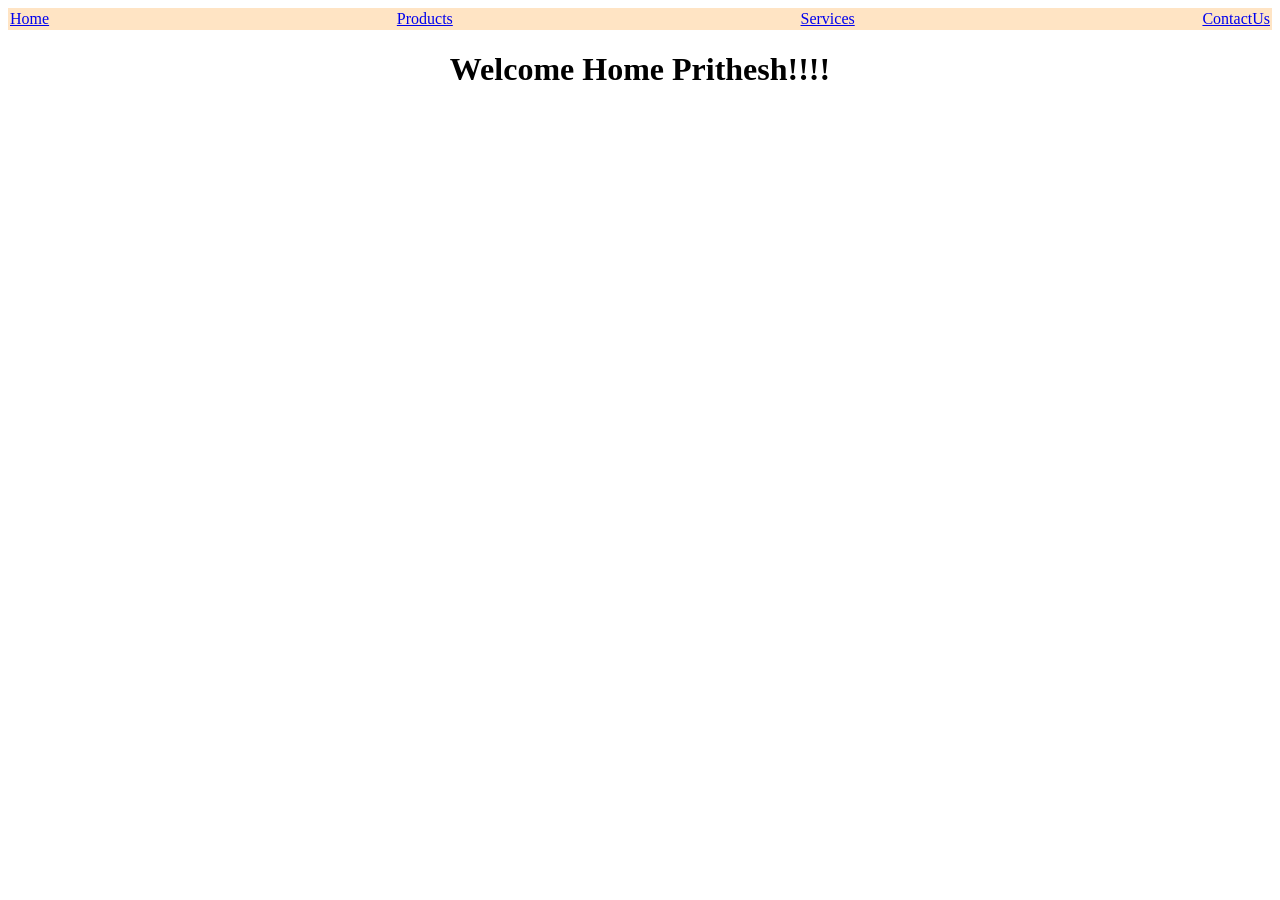
<file: .vscode/index.html>
<!DOCTYPE html>
<html lang="en">
<head>
    <meta charset="UTF-8">
    <meta name="viewport" content="width=device-width, initial-scale=1.0">
    <title>NavBar</title>
    <link rel="stylesheet" href="style.css">
</head>
<body>
    <div class="navbar">
        <a href="#Home">Home</a>
        <a href="#Products">Products</a>
        <a href="#Services">Services</a>
        <a href="#Contact">ContactUs</a>
    </div>
    <h1>Welcome Home Prithesh!!!!</h1 >
</body>
</html>
</file>
<file: .vscode/style.css>
.navbar{
    display: flex;
    justify-content: space-between;
    background-color: bisque;
}
a{
    padding: 2px;
}
h1{
    display: flex;
    justify-content: center;
}
</file>
